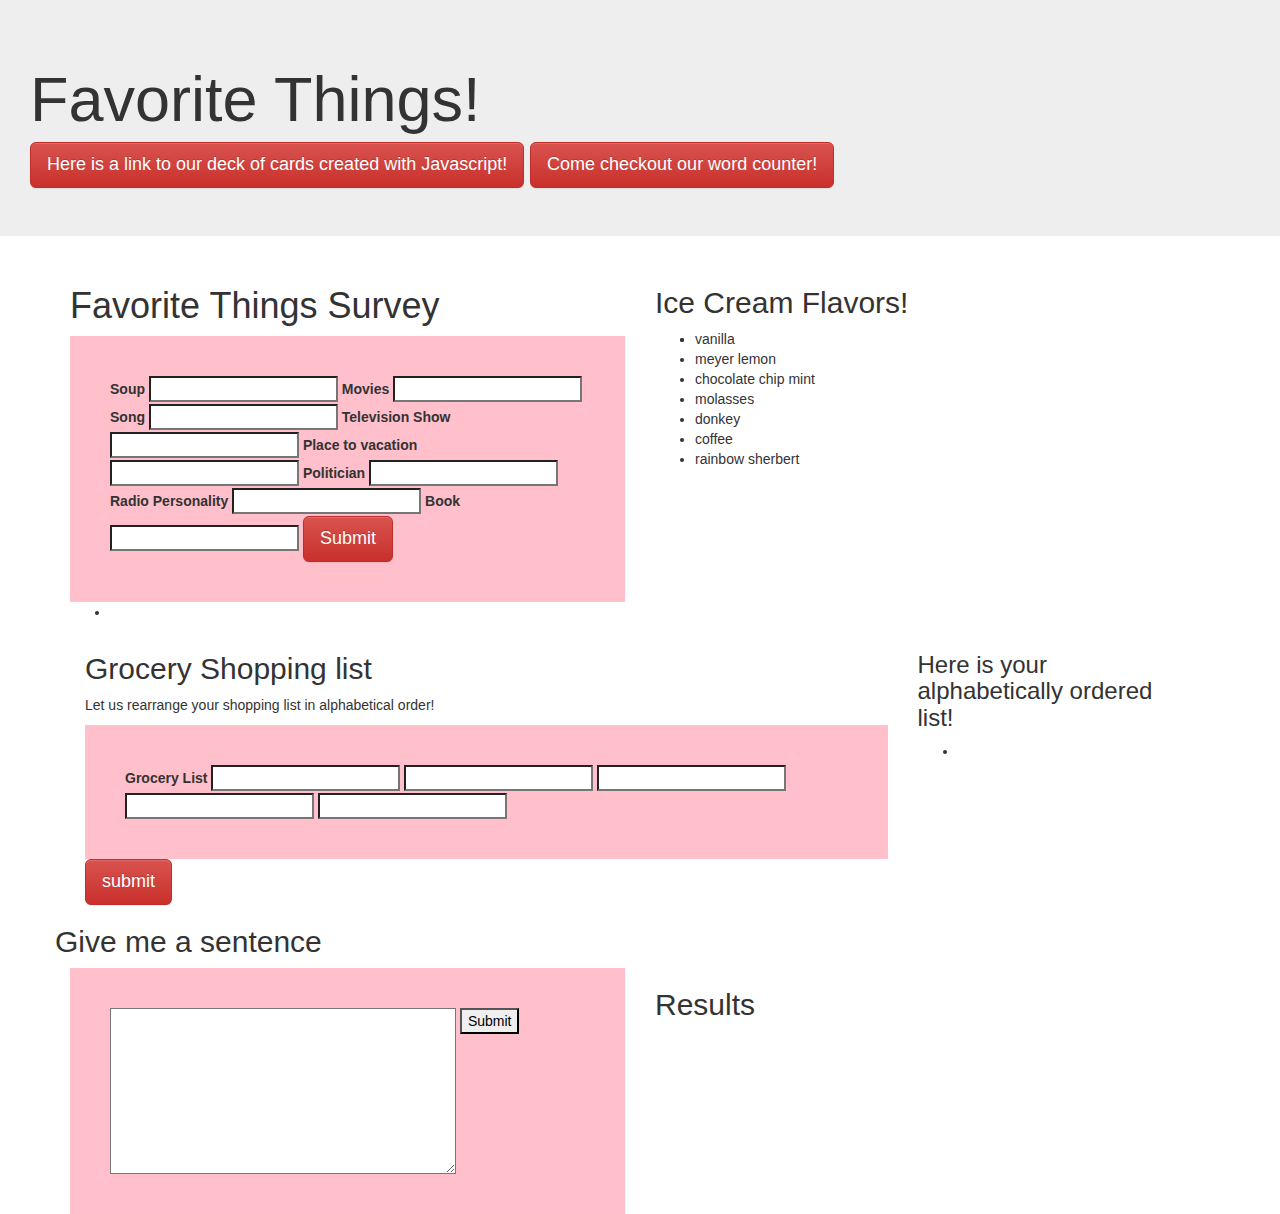
<file: index.html>
<!DOCTYPE html>
<html>
  <head>
    <link rel="stylesheet" href="css/bootstrap.min.css" type="text/css">
    <link rel="stylesheet" href="css/bootstrap-theme.min.css" type="text/css">
    <link rel="stylesheet" href="css/mystyles.css" type="text/css">
    <script src="js/jquery-3.1.0.js" type="text/javascript"></script>
    <script src="js/bootstrap.min.js" type="text/javascript"></script>
    <script src="js/myscripts.js" type="text/javascript"></script>
    <title>These are a few of my favorite things</title>
  </head>
  <body>
    <div class="jumbotron">

      <h1 class="">Favorite Things!</h1>
      <a class="btn btn-lg btn-danger" href="icecream.html">Here is a link to our deck of cards created with Javascript!</a>
      <a class="btn btn-lg btn-danger" href="wordcounter.html">Come checkout our word counter!</a>
    </div>

    <div class="container">
      <div class="row">

        <div class="col-sm-6">

          <h1>Favorite Things Survey</h1>
          <form id="favorites" class="" action="index.html" method="post">
            <label for="soup">Soup</label>
            <input type="text" id="soup" name="soup" value="">
            <label for="movies">Movies</label>
            <input type="text" name="movies" value="">
            <label for="song">Song</label>
            <input type="text" name="song" value="">
            <label for="show">Television Show</label>
            <input type="text" name="show" value="">
            <label for="place">Place to vacation</label>
            <input type="text" name="place" value="">
            <label for="politician">Politician</label>
            <input type="text" name="politician" value="">
            <label for="radioHost">Radio Personality</label>
            <input type="text" name="radioHost" value="">
            <label for="book">Book</label>
            <input type="text" name="book" value="">
            <input id="submitButton" class="btn btn-danger btn-lg" type="button" name="Submit" value="Submit">
          </form>
          <ul id="results">
            <li id="beginning"></li>
          </ul>
        </div>
        <div class="col-sm-6">
          <h2>Ice Cream Flavors!</h2>
          <ul>
            <li id="beginIceCream"></li>
          </ul>
        </div>
      </div>
      <!-- end row 1 -->
      <div class="row col-sm-12">
        <div class="col-sm-9">
        <h2>Grocery Shopping list</h2>
        <p>Let us rearrange your shopping list in alphabetical order!</p>
          <form id="groceryInput">
            <label>Grocery List</label>
              <input type="text" name="name" value="">
              <input type="text" name="name" value="">
              <input type="text" name="name" value="">
              <input type="text" name="name" value="">
              <input type="text" name="name" value="">
          </form>
          <input class="btn btn-danger btn-lg" type="button" value="submit" id="submitGrocery">
        </div>

        <div class="col-sm-3">
          <h3>Here is your alphabetically ordered list!</h3>
            <ul>
              <li id="beginGrocery"class=""></li>
            </ul>
        </div>
      </div>
      <!-- begin row 3 -->
      <div class="row">
        <h2>Give me a sentence</h2>
        <div class="col-sm-6">
          <form class="" action="index.html" method="post">
            <textarea id="sentenceInput" name="name" rows="8" cols="40"></textarea>
            <input id="sentenceButton"  type="button" name="name" value="Submit">
          </form>
        </div>
        <div class="col-sm-6">
          <h2>Results</h2>
          <p id="beginSentence"></p>
        </div>

      </div>
    </div>
    <!-- end container -->











  </body>
</html>
</file>
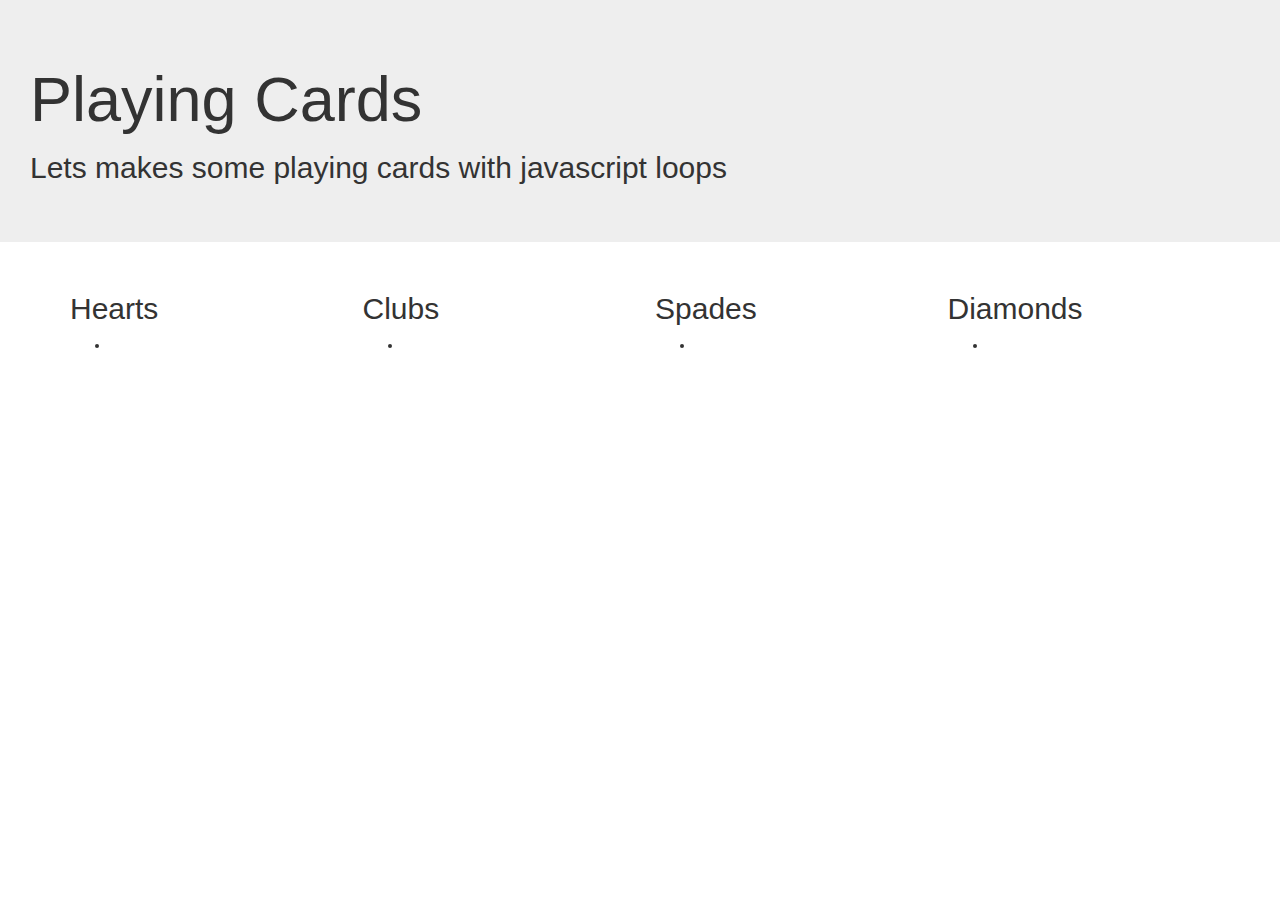
<file: cards.html>
<!DOCTYPE html>
<html>
  <head>
    <link rel="stylesheet" href="css/bootstrap.min.css" type="text/css">
    <link rel="stylesheet" href="css/bootstrap-theme.min.css" type="text/css">
    <link rel="stylesheet" href="css/mystyles.css" type="text/css">
    <script src="js/jquery-3.1.0.js" type="text/javascript"></script>
    <script src="js/bootstrap.min.js" type="text/javascript"></script>
    <script src="js/wordcounter.js" type="text/javascript"></script>
    <title>These are a few of my favorite things</title>
    <meta charset="utf-8">
    <title>Make a Deck of Cards with Javascript Loops</title>
  </head>
  <body>
    <div class="jumbotron">
      <h1>Playing Cards</h1>
      <h2>Lets makes some playing cards with javascript loops</h2>
    </div>
    <div class="container">
      <div class="row">
        <div id="" class="col-sm-3">
          <h2>Hearts</h2>
          <ul>
            <li id="hearts"></li>
          </ul>

        </div>
        <div id="" class="col-sm-3">
          <h2>Clubs</h2>
          <ul>
            <li id="clubs"></li>
          </ul>

        </div>
        <div id="" class="col-sm-3">
          <h2>Spades</h2>
          <ul>
            <li id="spades"></li>
          </ul>

        </div>
        <div id="" class="col-sm-3">
          <h2>Diamonds</h2>
          <ul>
            <li id="diamonds"></li>
          </ul>

        </div>
      </div> <!--end row-->
    </div>

  </body>
</html>
</file>
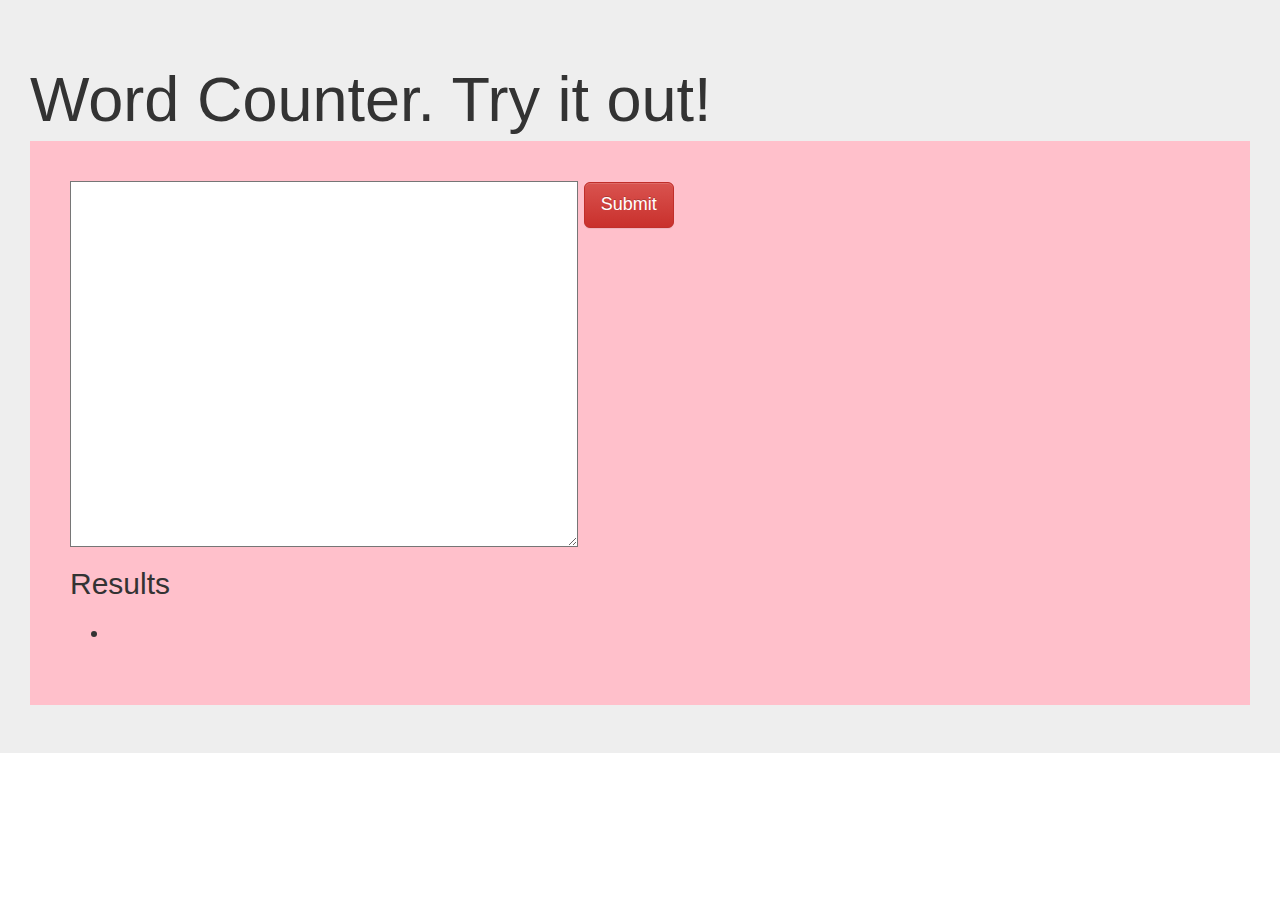
<file: wordcounter.html>
<!DOCTYPE html>
<html>
  <head>
    <link rel="stylesheet" href="css/bootstrap.min.css" type="text/css">
    <link rel="stylesheet" href="css/bootstrap-theme.min.css" type="text/css">
    <link rel="stylesheet" href="css/mystyles.css" type="text/css">
    <script src="js/jquery-3.1.0.js" type="text/javascript"></script>
    <script src="js/bootstrap.min.js" type="text/javascript"></script>
    <script src="js/wordcounter.js" type="text/javascript"></script>
    <meta charset="utf-8">
    <title>Word Counter</title>
  </head>
  <body>
    <div class="jumbotron">

      <h1 class="">Word Counter. Try it out!</h1>
      <form class="" action="index.html" method="post">
        <textarea  name="name" rows="8" cols="40"></textarea>
        <input class="btn btn-lg btn-danger" id="counterButton"type="button" name="name" value="Submit">

        <h2>Results</h2>
        <ul id="results">
          <li id="wordResults"></li>
        </ul>
      </form>

    </div>

  </body>
</html>
</file>
<file: css/mystyles.css>
form{
  background: pink;
  padding: 40px;
}
</file>
